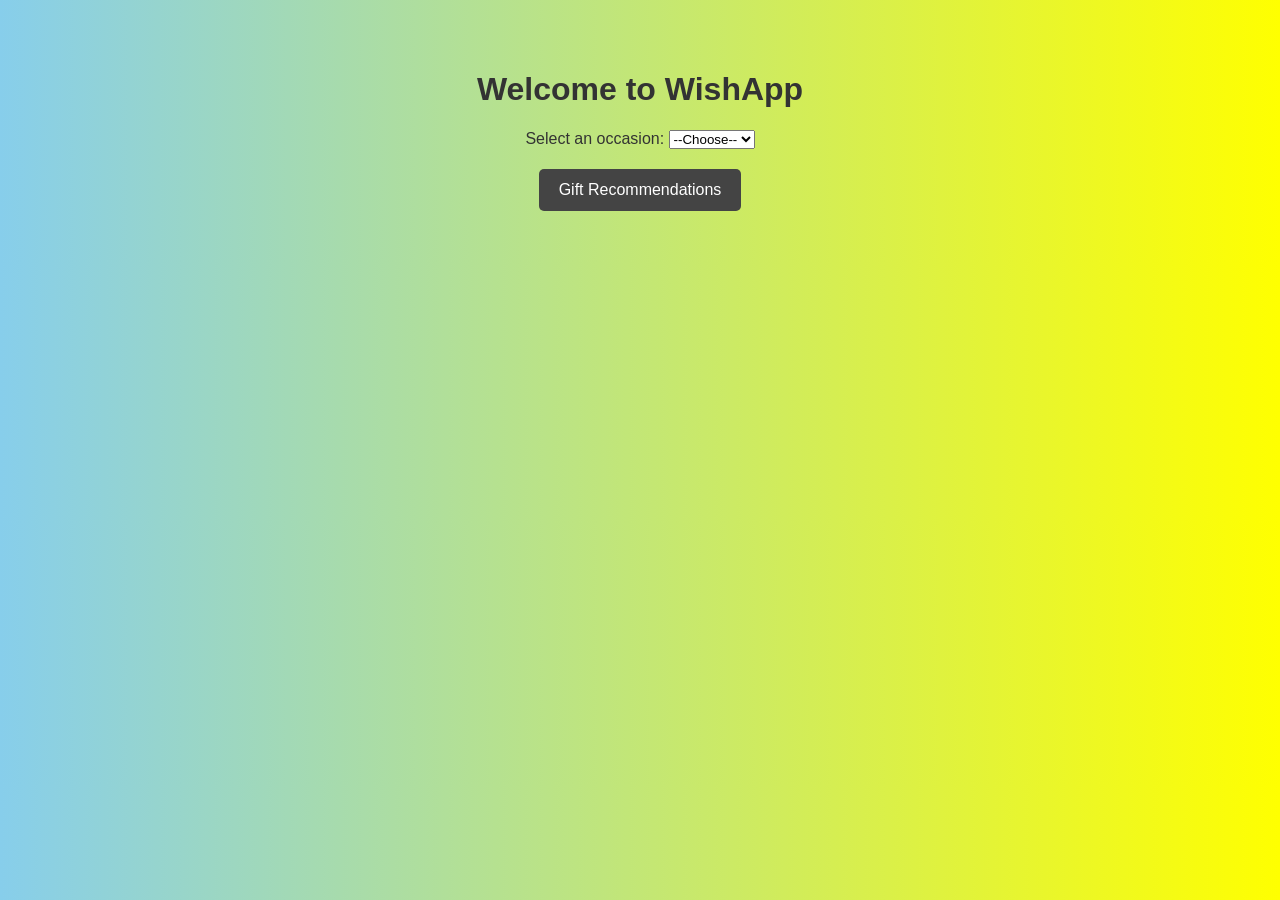
<file: index.html>
<!DOCTYPE html>
<html lang="en">
<head>
  <meta charset="UTF-8" />
  <meta name="viewport" content="width=device-width, initial-scale=1.0"/>
  <title>WishApp</title>
  <link rel="stylesheet" href="style.css" />
</head>
<body class="default-bg">
  <div class="container">
    <h1>Welcome to WishApp</h1>

    <label for="occasion">Select an occasion:</label>
    <select id="occasion" onchange="changeTheme()">
      <option value="">--Choose--</option>
      <option value="birthday">Birthday</option>
      <option value="marriage">Marriage</option>
      <option value="diwali">Diwali</option>
    </select>

    <div class="buttons">
      <a href="gifts.html" class="btn" onclick="saveOccasion()">Gift Recommendations</a>
    </div>
  </div>

  <script>
    function changeTheme() {
      const occasion = document.getElementById("occasion").value;
      document.body.className = "";
      switch (occasion) {
        case "birthday":
          document.body.classList.add("birthday");
          break;
        case "marriage":
          document.body.classList.add("marriage");
          break;
        case "diwali":
          document.body.classList.add("diwali");
          break;
        default:
          document.body.classList.add("default-bg");
      }
    }

    function saveOccasion() {
      const occasion = document.getElementById('occasion').value;
      localStorage.setItem('selectedOccasion', occasion);
    }
  </script>
</body>
</html>
</file>
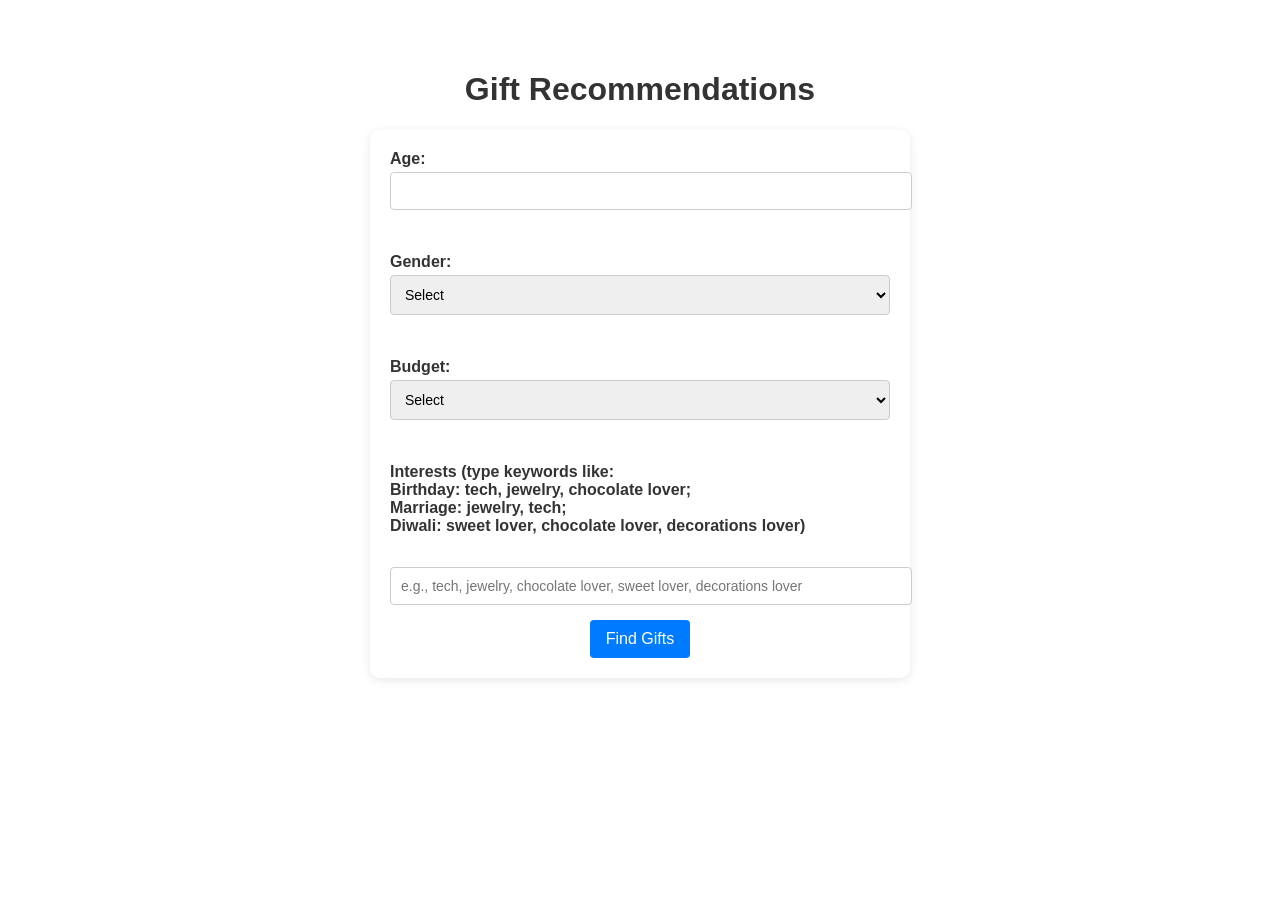
<file: gifts.html>
<!DOCTYPE html>
<html lang="en">
<head>
  <meta charset="UTF-8" />
  <meta name="viewport" content="width=device-width, initial-scale=1" />
  <title>Gift Recommendations - WishApp</title>
  <link rel="stylesheet" href="style.css" />
</head>
<body>
  <div class="container">
    <h1>Gift Recommendations</h1>

    <form id="giftForm">
      <label for="age">Age:
        <input type="number" id="age" required />
      </label><br />

      <label for="gender">Gender:
        <select id="gender" required>
  <option value="">Select</option>
  <option value="male">Male</option>      <!-- ✅ changed from "men" -->
  <option value="female">Female</option>  <!-- ✅ changed from "women" -->
</select>

      </label><br />

      <!-- Occasion is removed because it's selected on homepage -->

      <label for="budget">Budget:
        <select id="budget" required>
          <option value="">Select</option>
          <option value="under+500">Under ₹500</option>
          <option value="under+1000">Under ₹1000</option>
          <option value="under+2000">Under ₹2000</option>
          <option value="under+5000">Under ₹5000</option>
          <option value="under+20000">Under ₹20000</option>
        </select>
      </label><br />

      <label for="interests">
        Interests (type keywords like:<br />
        Birthday: tech, jewelry, chocolate lover;<br />
        Marriage: jewelry, tech;<br />
        Diwali: sweet lover, chocolate lover, decorations lover)
      </label><br />
      <input
        type="text"
        id="interests"
        placeholder="e.g., tech, jewelry, chocolate lover, sweet lover, decorations lover"
        required
      /><br />

      <button type="submit">Find Gifts</button>
    </form>

    <div id="giftContainer"></div>
  </div>

  <script src="script.js"></script>
</body>
</html>
</file>
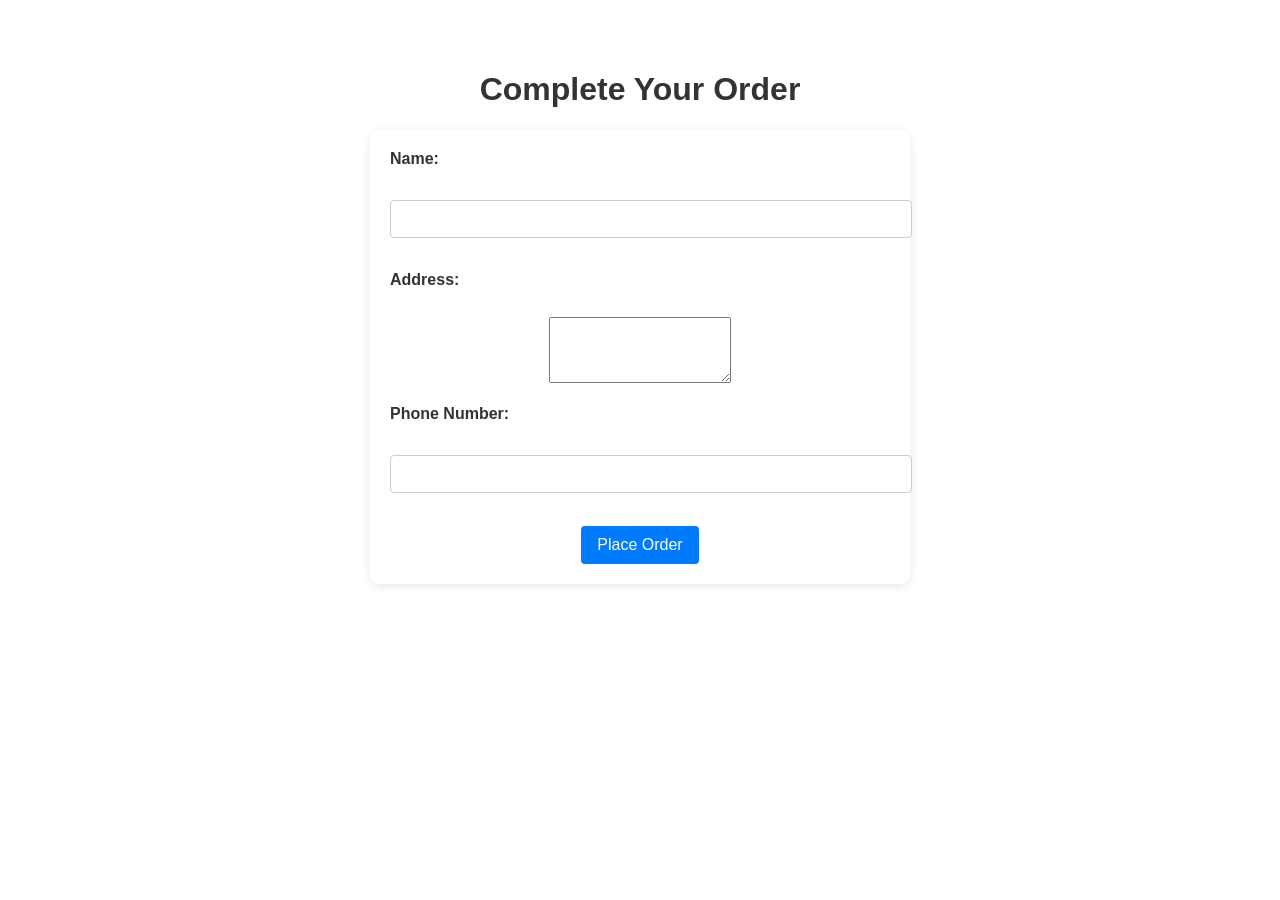
<file: order.html>
<!DOCTYPE html>
<html lang="en">
<head>
  <meta charset="UTF-8" />
  <meta name="viewport" content="width=device-width, initial-scale=1" />
  <title>Order Gift - WishApp</title>
  <link rel="stylesheet" href="style.css" />
</head>
<body>
  <div class="container">
    <h1>Complete Your Order</h1>

    <form id="orderForm">
      <label for="name">Name:</label><br />
      <input type="text" id="name" name="name" required /><br /><br />

      <label for="address">Address:</label><br />
      <textarea id="address" name="address" rows="4" required></textarea><br /><br />

      <label for="phone">Phone Number:</label><br />
      <input type="tel" id="phone" name="phone" required pattern="[0-9]{10}" /><br /><br />

      <button type="submit">Place Order</button>
    </form>

    <div id="confirmation" style="display: none; margin-top: 20px;">
      <h2>Thank you!</h2>
      <p>Your order will be delivered to you soon.</p>
    </div>
  </div>

  <script>
    document.getElementById("orderForm").addEventListener("submit", function (e) {
      e.preventDefault();
      document.getElementById("orderForm").style.display = "none";
      document.getElementById("confirmation").style.display = "block";
    });
  </script>
</body>
</html>
</file>
<file: style.css>
/* Base styling */
body {
  margin: 0;
  padding: 0;
  font-family: 'Segoe UI', sans-serif;
  transition: background 0.5s ease;
  color: #333;
}
.gift-card {
  background-color: #fff;
  border: 1px solid #ddd;
  border-radius: 10px;
  padding: 15px;
  width: 200px;
  text-align: center;
  box-shadow: 0 2px 6px rgba(0, 0, 0, 0.1);
  margin: 10px;
  display: inline-block;
}

.gift-card img {
  max-width: 100%;
  height: auto;
  border-radius: 5px;
  margin-bottom: 10px;
}


/* Background themes */
.birthday {
  background: linear-gradient(to right, blue, violet, purple, yellow, pink);
}

.marriage {
  background: linear-gradient(to right, #fbb1b1, #b30000);
}

.diwali {
  background: linear-gradient(to right, red, orange);
}

.anniversary {
  background: linear-gradient(to right, #ff758c, #ff7eb3);
}

.graduation {
  background: linear-gradient(to right, #89f7fe, #66a6ff);
}

.default-bg {
  background: linear-gradient(to right, skyblue, yellow);
}

/* Main container */
.container {
  text-align: center;
  padding: 50px 20px;
}

/* Form styles */
form {
  max-width: 500px;
  margin: 0 auto 30px;
  background-color: #ffffffcc;
  padding: 20px;
  border-radius: 10px;
  box-shadow: 0 2px 10px rgba(0, 0, 0, 0.1);
}

form label {
  display: block;
  margin-bottom: 10px;
  font-weight: bold;
  text-align: left;
}

form input,
form select {
  width: 100%;
  padding: 10px;
  margin-top: 4px;
  margin-bottom: 15px;
  border: 1px solid #ccc;
  border-radius: 4px;
  font-size: 14px;
}

form button {
  background-color: #007bff;
  color: white;
  border: none;
  padding: 10px 16px;
  font-size: 16px;
  border-radius: 4px;
  cursor: pointer;
  transition: background 0.3s ease;
}

form button:hover {
  background-color: #0056b3;
}

/* Button (e.g. Back to Home) */
.btn {
  display: inline-block;
  margin-top: 20px;
  padding: 12px 20px;
  color: white;
  background-color: #444;
  text-decoration: none;
  border-radius: 5px;
  transition: background 0.3s ease;
}

.btn:hover {
  background-color: #222;
}

/* Gift card layout */
#giftContainer,
#results {
  display: flex;
  flex-wrap: wrap;
  justify-content: center;
  gap: 20px;
  padding: 20px;
}

.gift-card {
  background-color: #ffffffcc;
  border: 1px solid #ddd;
  border-radius: 10px;
  padding: 15px;
  width: 200px;
  text-align: center;
  box-shadow: 0 2px 6px rgba(0, 0, 0, 0.05);
  transition: transform 0.2s ease;
}

.gift-card:hover {
  transform: scale(1.05);
}

.gift-card img {
  max-width: 100%;
  height: auto;
  border-radius: 8px;
}

.gift-card button {
  background-color: #28a745;
  color: white;
  border: none;
  padding: 8px 14px;
  font-size: 14px;
  border-radius: 4px;
  margin-top: 10px;
  cursor: pointer;
  transition: background 0.3s ease;
}

.gift-card button:hover {
  background-color: #218838;
}
</file>
